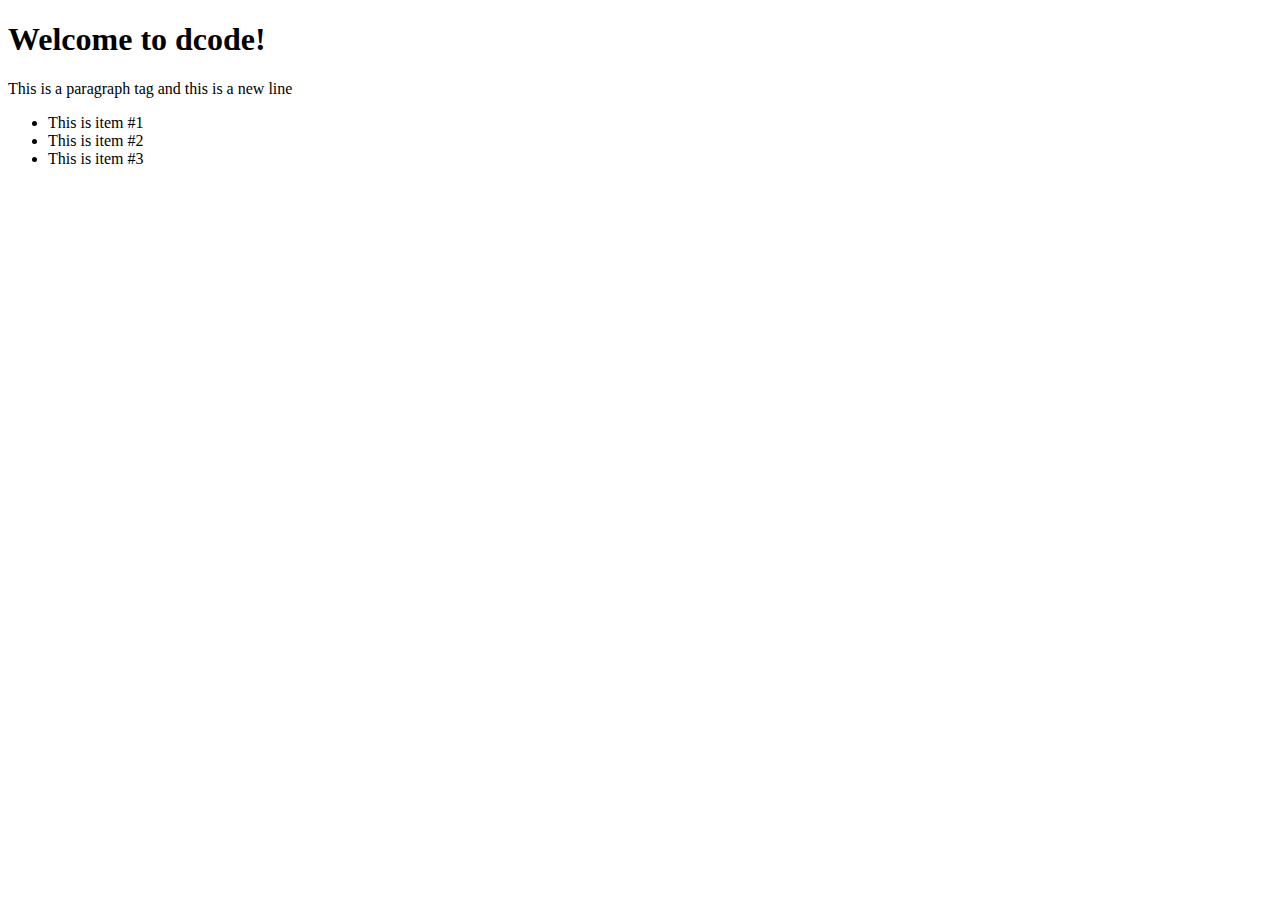
<file: wt/00010023/teaching week 3/pug-practise/01-basics/html/index.html>
<!DOCTYPE html >
<html>
  <head></head>
  <body> 
    <h1>Welcome to dcode!</h1>
    <p>
      This is a paragraph tag 
      and this is a new line
    </p>
    <ul> 
      <li>This is item #1</li>
      <li>This is item #2</li>
      <li>This is item #3</li>
    </ul>
  </body>
</html>
</file>
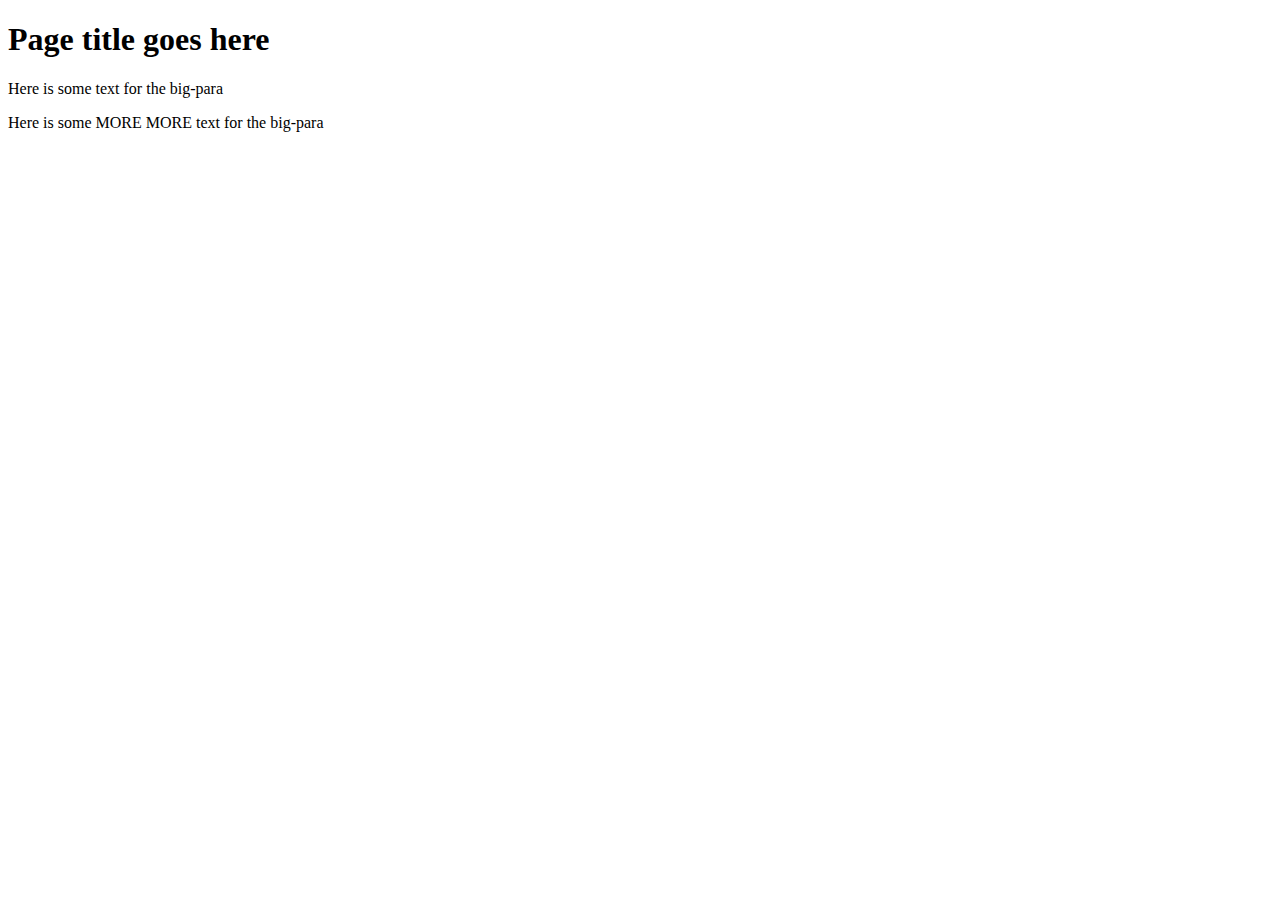
<file: wt/00010023/teaching week 3/pug-practise/02-ids-classes/html/index.html>
<!DOCTYPE html >
<html> 
  <head> </head>
  <body> 
    <h1 id="pageTitle">Page title goes here </h1>
    <p class="big-para">
      Here is some text 
      for the big-para
    </p>
    <p class="big-para">
      Here is some MORE MORE
      text for the big-para
    </p>
    <div class="display-box"></div>
    <div id="theOnlyDiv"></div>
  </body>
</html>
</file>
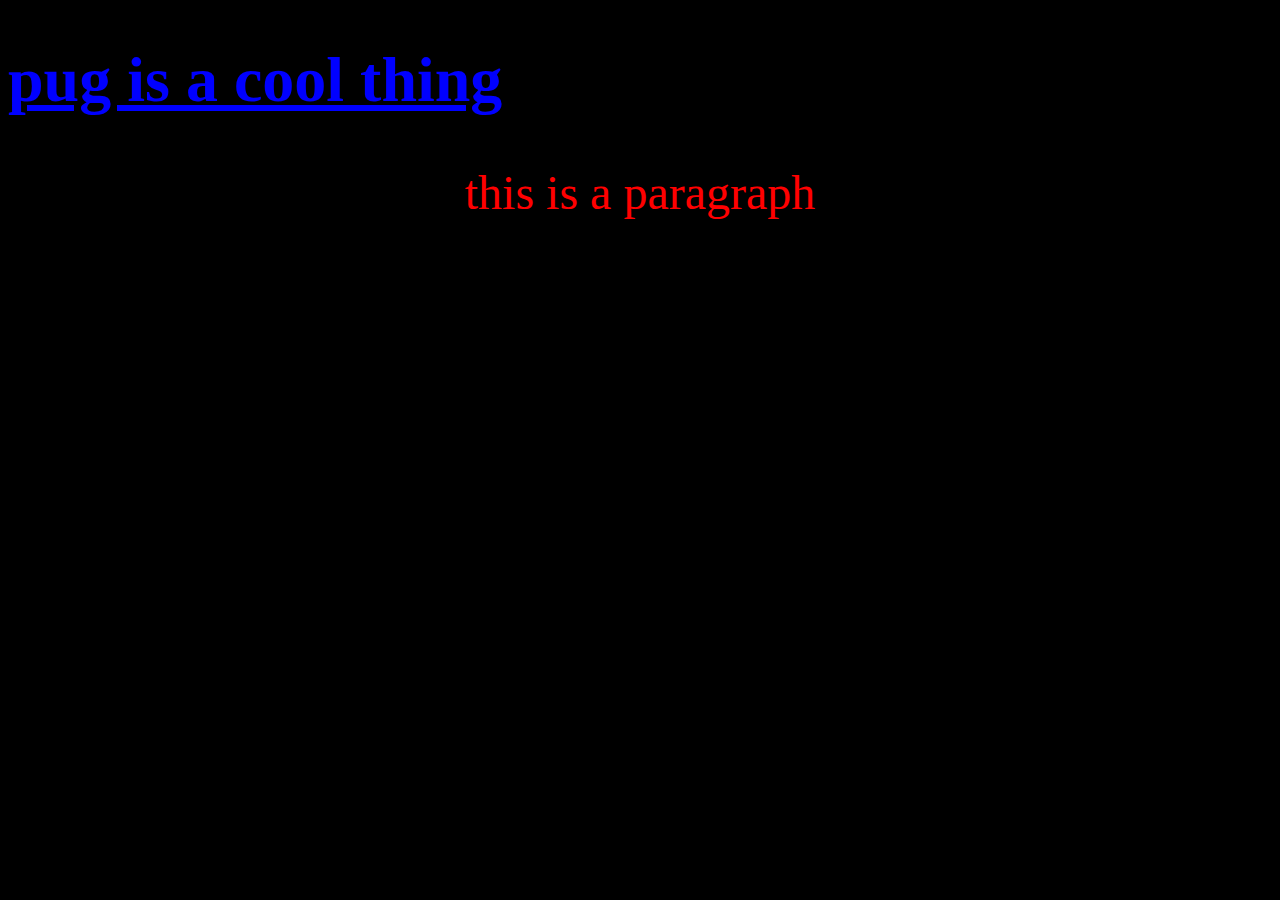
<file: wt/00010023/teaching week 3/pug-practise/04-using-css/html/index.html>
<!DOCTYPE html >
<html> 
  <head> 
    <link rel="stylesheet" href="style.css"/>
    <style>
      h1{
         text-decoration: underline;
         color: blue; 
      }
    </style>
  </head>
  <body> 
    <h1>pug is a cool thing</h1>
    <p style="color: red; font-size: 3rem; text-align: center">this is a paragraph</p>
  </body>
</html>
</file>
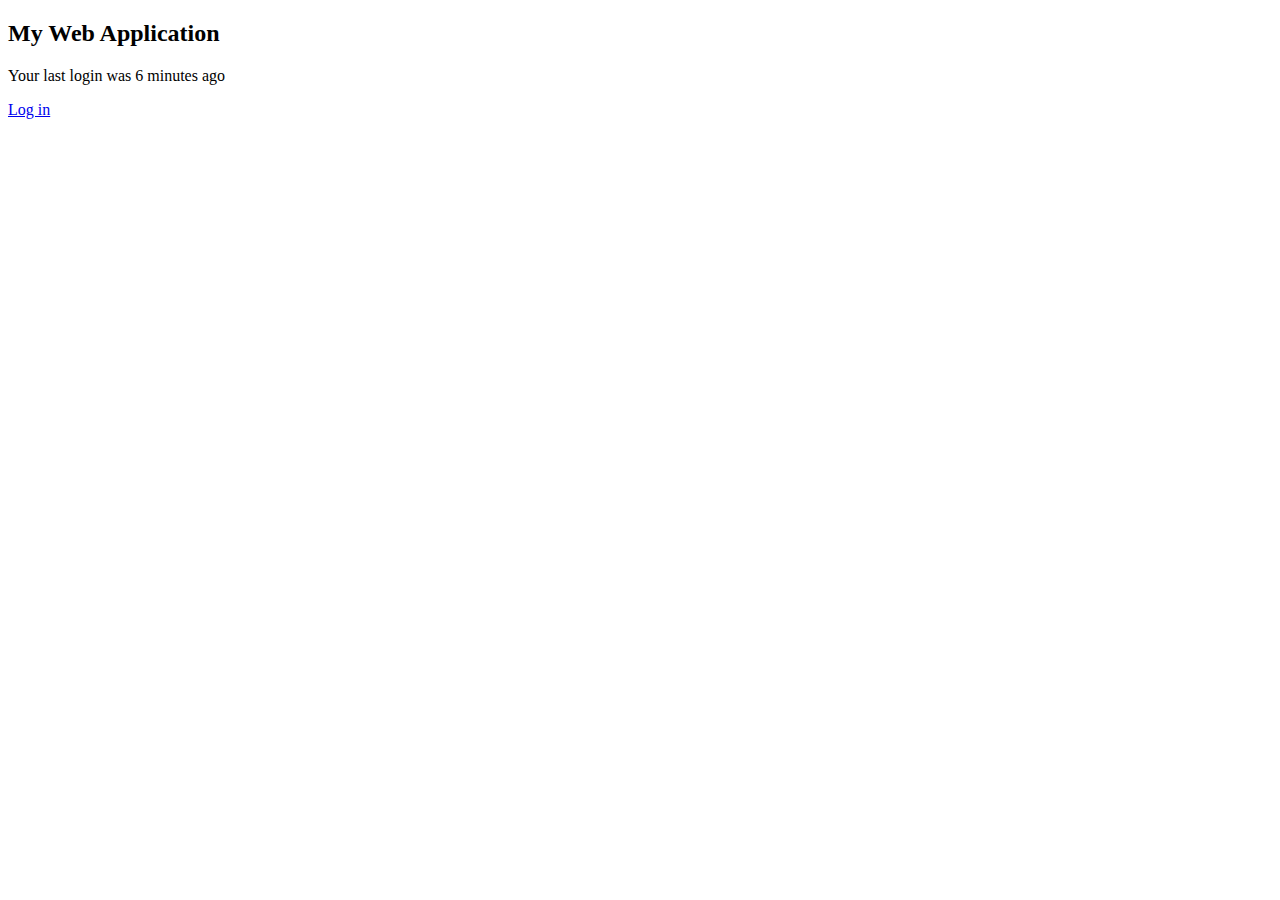
<file: wt/00010023/teaching week 3/pug-practise/06-conditionals/html/index.html>
<!DOCTYPE html >
<html> 
  <head> 
    <title>Conditionals in Pug</title>
  </head>
  <body> 
    <h2>My Web Application </h2>
    <p>Your last login was 6 minutes ago</p>
    <p> <a href="/login">Log in</a></p>
  </body>
</html>
</file>
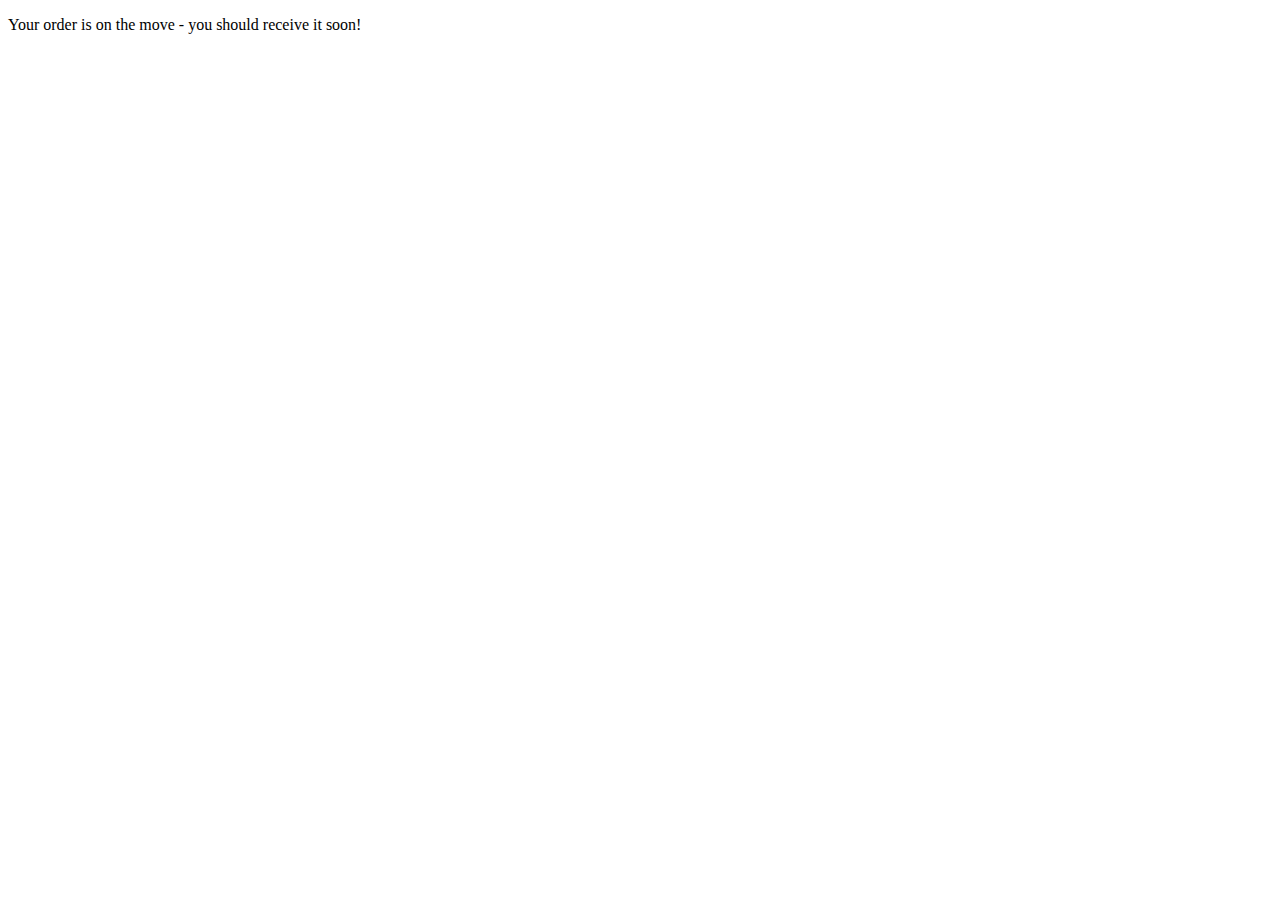
<file: wt/00010023/teaching week 3/pug-practise/07-case-statement/html/index.html>
<!DOCTYPE html >
<html> 
  <head> 
    <title>Case Statements</title>
  </head>
  <body> </body>
  <!-- orderStatus => Pending || In_Transit || Completed-->
  <p> Your order is on the move - you should receive it soon! </p>
</html>
</file>
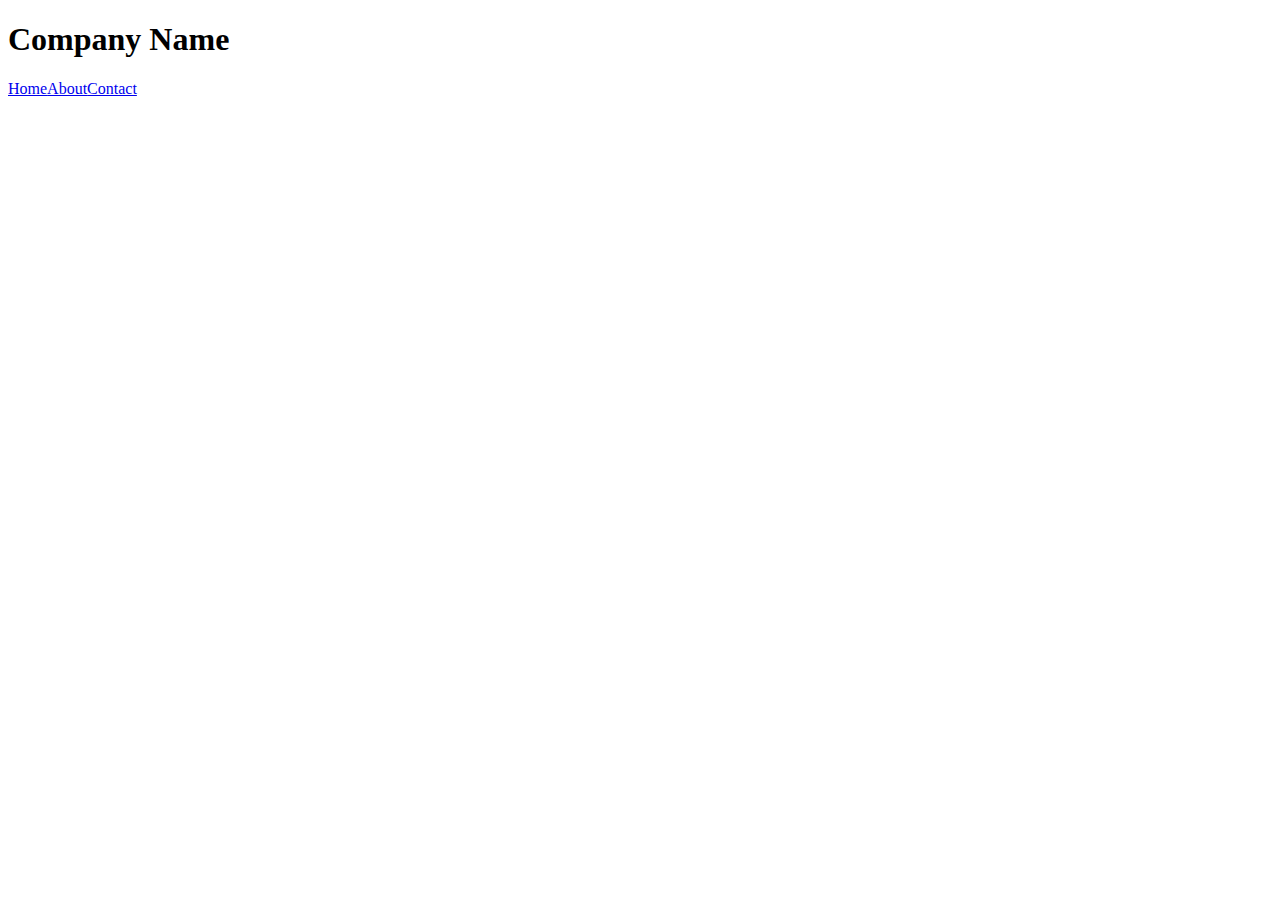
<file: wt/00010023/teaching week 3/pug-practise/08-include/html/index.html>
<!DOCTYPE html >
<html> 
  <head> 
    <title>Include</title>
  </head>
  <body> 
    <h1>Company Name </h1>
    <nav> <a href="index.html">Home</a><a href="about.html">About</a><a href="#">Contact </a></nav>
  </body>
</html>
</file>
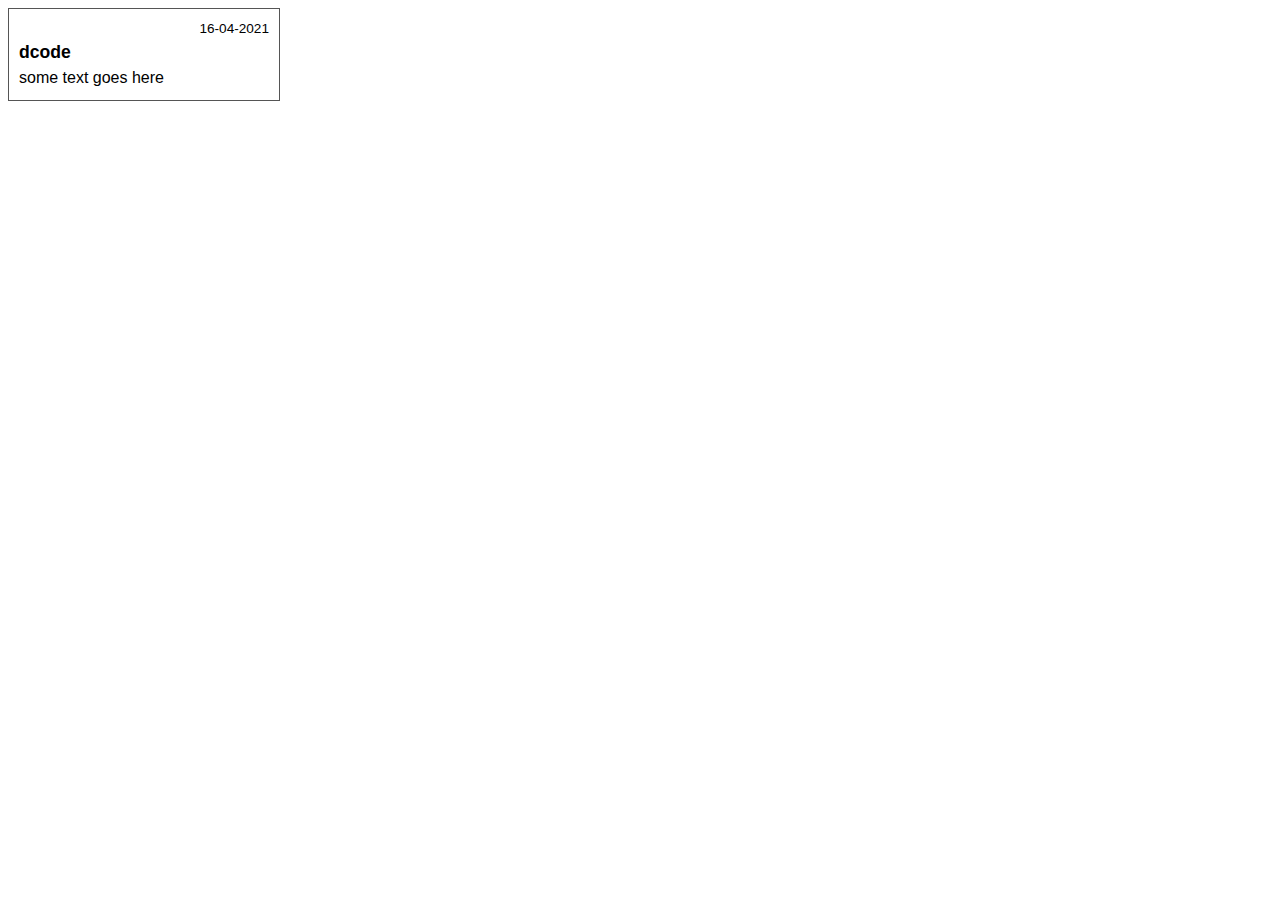
<file: wt/00010023/teaching week 3/pug-practise/09-mixins/html/index.html>
<!DOCTYPE html >
<html> 
  <head> 
    <title>Mixins </title>
    <style>
      .comment{
          width: 250px;
          font-family: sans-serif;
          padding: 10px;
          line-height: 1.5;
          border: 1px solid #555;
      }
      .date{
          font-size: 85%;
          text-align: right;
      }
      .author{
          font-size: 110%;
          font-weight: bold;
      }
    </style>
  </head>
  <body> 
    <div class="comment">
      <div class="date">16-04-2021</div>
      <div class="author">dcode</div>
      <div class="text">some text goes here</div>
    </div>
  </body>
</html>
</file>
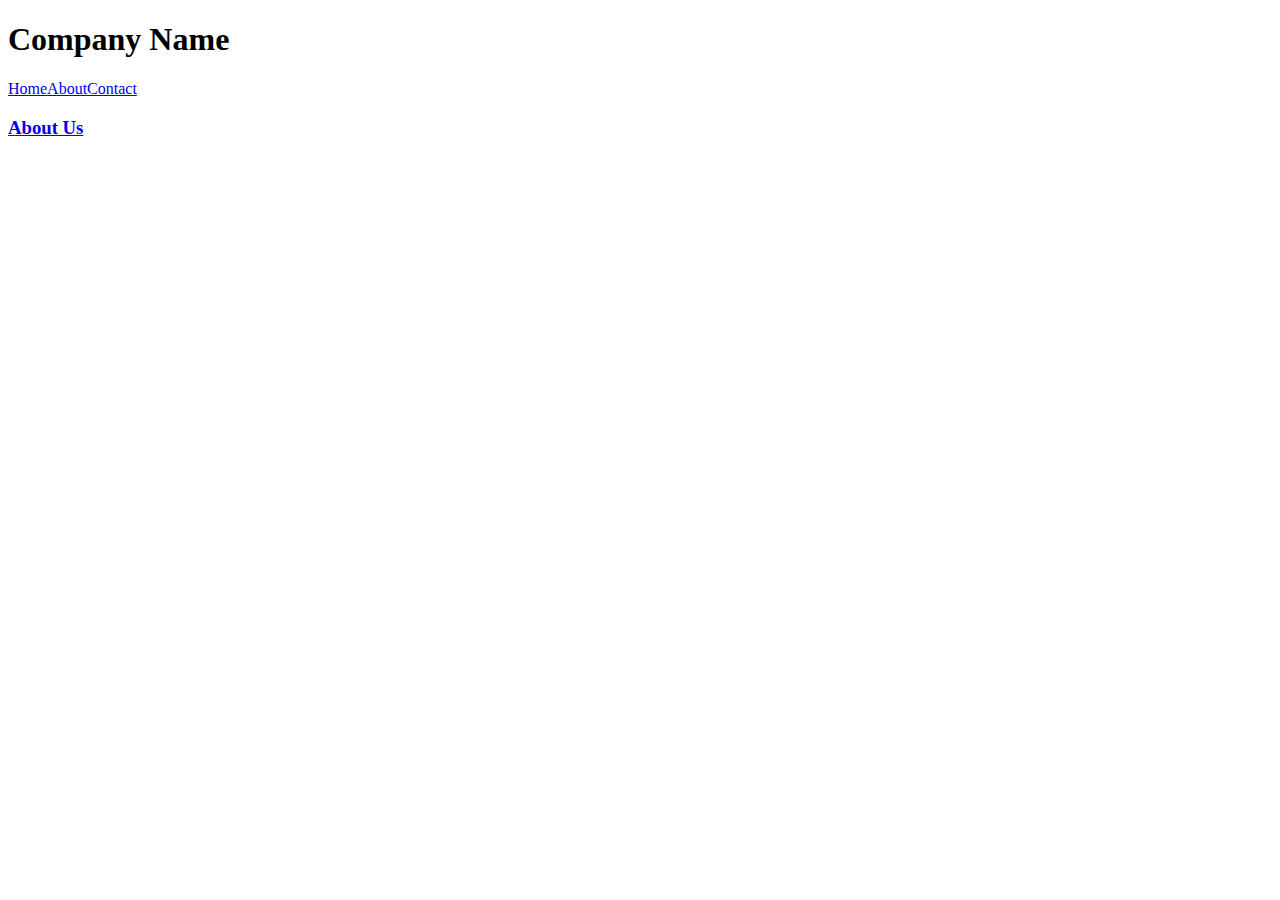
<file: wt/00010023/teaching week 3/pug-practise/08-include/html/about.html>
<!DOCTYPE html >
<html> 
  <head> 
    <title>Include</title>
  </head>
  <body> 
    <h1>Company Name </h1>
    <nav> <a href="index.html">Home</a><a href="about.html">About</a><a href="#">Contact 
        <h3>About Us</h3></a></nav>
  </body>
</html>
</file>
<file: wt/00010023/teaching week 3/pug-practise/04-using-css/html/style.css>
body {
	background: #000;
	color: #fff;
	font-size: 2rem;
}
</file>
